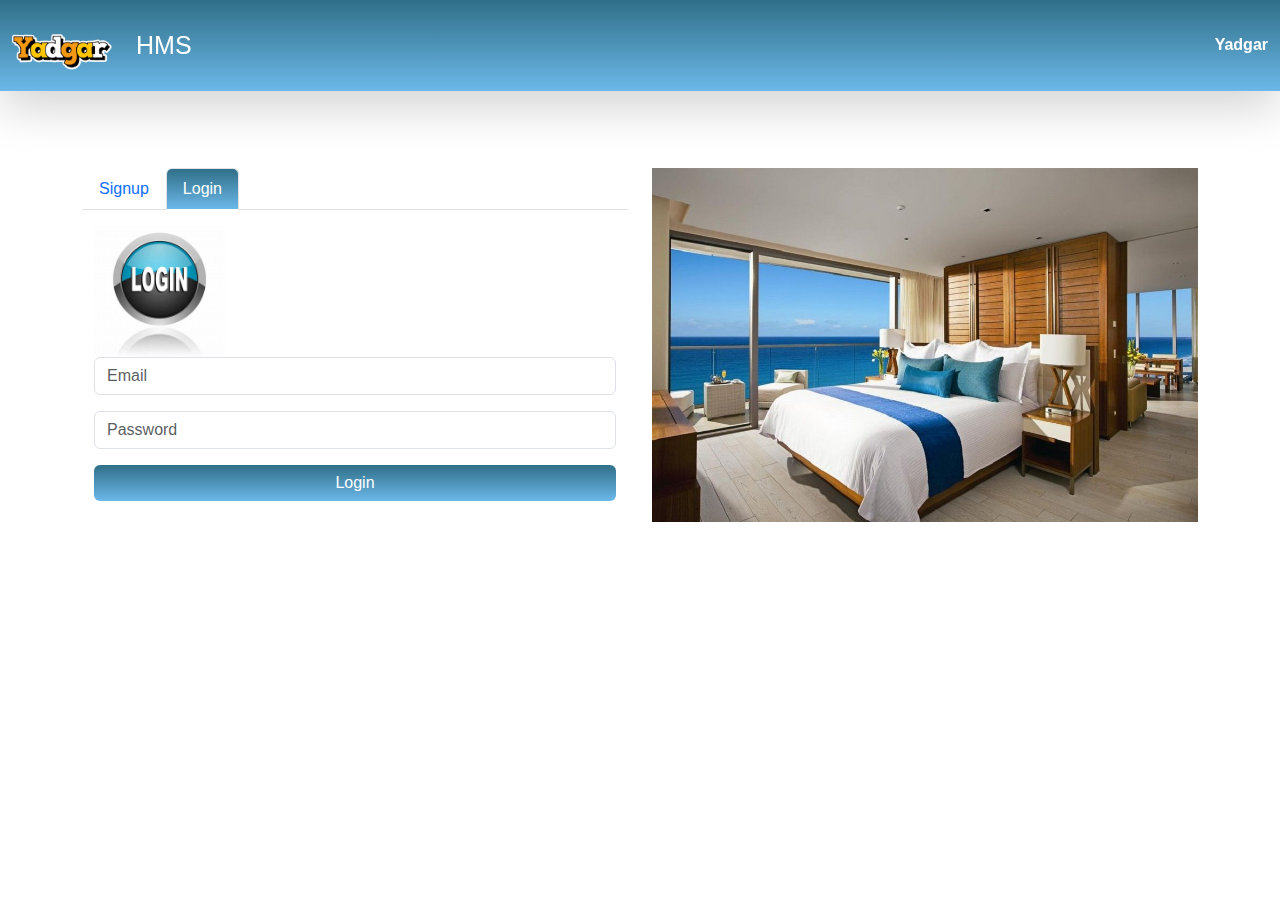
<file: index.html>
<!DOCTYPE html>
<html lang="en">
<head>
    <meta charset="UTF-8">
  
    <meta name="viewport" content="width=device-width, initial-scale=1.0">
      <!-- scss links -->
    <link rel="stylesheet" href="https://cdnjs.cloudflare.com/ajax/libs/font-awesome/6.6.0/css/all.min.css" />
    <link rel="stylesheet" href="./css/index.css">
    <link rel="stylesheet" href="./css/bootstrap.min.css">
    <link rel="stylesheet" href="./css/animate.min.css">

    <!-- js links -->
    <script src="./js/bootstrap.bundle.min.js"></script>
    <script src="./js/sweetalert.min.js"></script>
    <title>Home Page</title>
</head>
<body>
   
    <nav class="navbar navbar-expand-md bg-light shadow-lg fixed-top navbar-light">
        <div class="container-fluid">
            <img src="./img/yadgar.png" width="100">
            <a href="#" class="navbar-brand mx-4">
                HMS
            </a>
            <button class="navbar-toggler" data-bs-toggle="collapse" data-bs-target="#myMenu">
                <span class="navbar-toggler-icon"></span>
            </button>
            <div class="navbar-collapse collapse" id="myMenu">
                <ul class="navbar-nav w-100 justify-content-end">
                    <li class="nav-item fw-bolder text-white">
                        Yadgar
                    </li>
                    
                </ul>
            </div>
        </div>

    </nav>
    <br><br><br>
    <div class="container mt-5">
        <div class="row">
            <div class="col-md-6 mt-5">
                <!-- nav tabs -->
                <ul class="nav nav-tabs">
                    <li class="nav-item">
                        <a href="#signup" class="nav-link "data-bs-toggle="tab" data-bs-target="#signup">
                            Signup
                        </a>
                    </li>
                    <li class="nav-item">
                        <a href="#login" class="nav-link active" data-bs-toggle="tab" data-bs-target="#login">
                            Login
                        </a>
                    </li>
                </ul>

                <!-- nav panes -->
                 <div class="tab-content">
                    <div class="tab-pane  container  mt-3" id="signup">
                        <img src="./img/signup.jpeg" class="w-25">
                        <form class="reg-form">
                            <input name="fullname" type="text" placeholder="Full Name" class="mb-3 form-control">
                            <input name="hotelname" type="text" placeholder="Hotel Name" class="mb-3 form-control">
                            <input name="totalroom" type="number" placeholder="No of Hotels Room" class="mb-3 form-control">
                            <input name="mobile" type="number" placeholder="Mobile" class="mb-3 form-control">
                            <input name="email" type="email" placeholder="Email" class="mb-3 form-control">
                            <input name="password" type="password" placeholder="Password" class="mb-3 form-control">
                            <button class="btn btun btn-primary w-100" type="submit">Register</button>
                        </form>
                    </div>
                    <div class="tab-pane container active mt-3" id="login">
                        <img src="./img/login.jpeg" class="w-25">
                        <form class="login-form">
                            <input type="email" placeholder="Email" class="mb-3 form-control">
                            <input type="password" placeholder="Password" class="mb-3 form-control">
                            <button class="btn btun btn-primary w-100" type="submit">Login</button>
                        </form>
                    </div>
                </div>
            </div>
            <div class="d-flex col-md-6 mt-5 justify-content-center align-item-center">
                <img src="./img/hotel.jpg" class="w-100">
            </div>
           
           
        </div>
    </div>

    <script src="./js/index.js"></script>
</body>
</html>
</file>
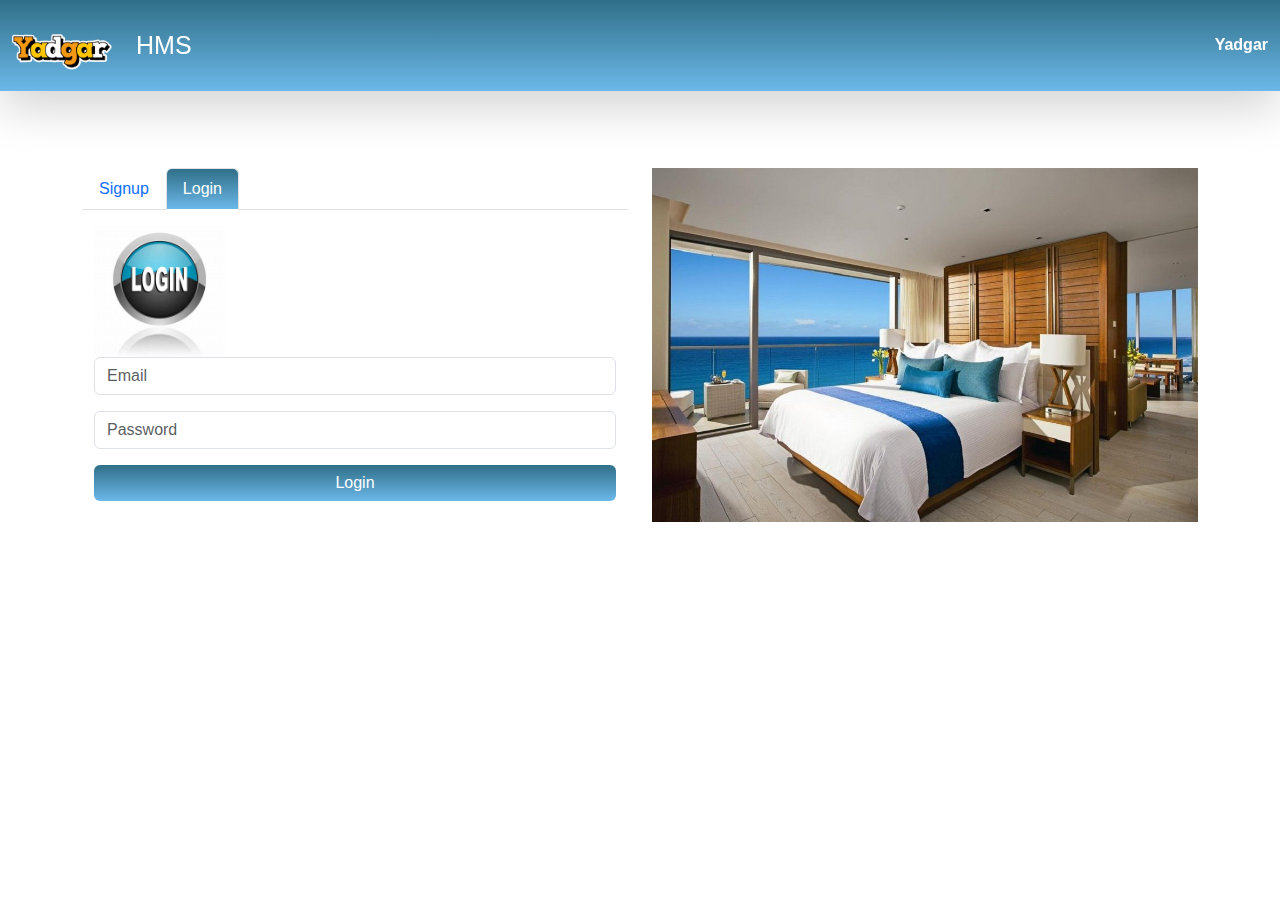
<file: profile/profile.html>
<!DOCTYPE html>
<html lang="en">
  <head>
    <meta charset="UTF-8" />
    <meta name="viewport" content="width=device-width, initial-scale=1.0" />
    <!-- css links -->
    <link rel="stylesheet" href="https://cdnjs.cloudflare.com/ajax/libs/font-awesome/6.6.0/css/all.min.css" />
    <link rel="stylesheet" href="../css/animate.min.css" />
    <link rel="stylesheet" href="../css/bootstrap.min.css" />
    <link rel="stylesheet" href="./css/profile.css" />

    <!-- js links -->

    <script src="../js/bootstrap.bundle.min.js"></script>
    <script src="../js/sweetalert.min.js"></script>

    <title>Profile</title>
    <style>
      @media print{
        .no-print{
          display:none;
        }
      }
    </style>
  </head>
  <body>
    <nav
      class="navbar no-print navbar-expand-md bg-light shadow-lg fixed-top navbar-light"
    >
      <div class="container-fluid">
        <img src="../img/yadgar.png" width="100" />
        <a href="#" class="navbar-brand mx-4 fw-bolder"> HMS </a>
        <button
          class="navbar-toggler"
          data-bs-toggle="collapse"
          data-bs-target="#myMenu"
        >
          <span class="navbar-toggler-icon"></span>
        </button>
        <div class="navbar-collapse collapse" id="myMenu">
          <ul class="navbar-nav w-100 justify-content-end">
            <div class="input-group w-50 mx-3">
              <input
                type="search"
                class="form-control search-input"
                placeholder="Search by Name, Email"
              />
              <span class="input-group-text text-success fw-bold">Search</span>
            </div>
            <button class="btn  logout-btn px-4 text-white fw-bold">
              <img class="rounded-circle" src="../img/logout.png" width="35" />
            </button>
          </ul>
        </div>
      </div>
    </nav>

    <div class="container-fluid mt-5">
      <div class="row">
        <div class="col-md-12 mt-5">
          <!-- nav pan -->
          <ul class="nav no-print nav-tabs">
            <li class="nav-item">
              <a
                href="#booking "
                class="nav-link  active tab-btn"
                data-bs-toggle="tab"
                data-bs-target="#booking"
              >
                Booking
              </a>
            </li>
            <li class="nav-item">
              <a
                href="#inHouse"
                class="nav-link  tab-btn"
                data-bs-toggle="tab"
                data-bs-target="#inHouse"
              >
                In House
              </a>
            </li>
            <li class="nav-item">
                <a
                  href="#archive "
                  class="nav-link  tab-btn"
                  data-bs-toggle="tab"
                  data-bs-target="#archive"
                >
                  Archieve
                </a>
              </li>
              <li class="nav-item">
                <a
                  href="#cahair"
                  class="nav-link  cashair-tab "
                  data-bs-toggle="tab"
                  data-bs-target="#cashair"
                >
                 Cashair
                </a>
              </li>
          </ul>

          <!-- tab pan -->
          <div class="tab-content">
            <div class="tab-pane active container-fluid search-pane  mt-3" id="booking">
             <div class="row mt-5 mb-3 no-print">
                <div class="col-md-4 text-center">
                    <button data-bs-toggle="modal" data-bs-target="#regModal" class="btn   action-btn px-4 text-white fw-bold b-register-btn">Register</button></div>
                <div class="col-md-4 text-center"><button class="btn print-btn action-btn px-5 text-white fw-bold">Print</button></div>
                <div class="col-md-4 text-center"><button class="btn total-btn action-btn text-white fw-bold">Total Booking</button></div>
             </div>
            <div class="table-responsive">
                <h2>All booking data</h2>
                <table class="table  table-striped text-center">
                    <thead>
                        <tr class="table table-warning">
                            <th class="text-wrap no-print">Sr</th>
                            <th class="text-nowrap">Location</th>
                            <th class="text-nowrap">Room No</th>
                            <th class="text-nowrap">Full Name</th>
                            <th class="text-nowrap">Check In</th>
                            <th class="text-nowrap">Check Out</th>
                            <th class="text-nowrap">Total Person</th>
                            <th class="text-nowrap">Price</th>
                            <th class="text-nowrap">Mobile</th>
                            <th class="text-nowrap">Notice</th>
                            <th class="no-print">Created At</th>
                            <th class="no-print">Action</th>
                        </tr>
                    </thead>
                    <tbody class="booking-list">
                     
                      </tr>
                    </tbody>
                </table>
            </div>
            
              <div class="row py-5 show-booking-rooms">
                
              </div>
           
            </div>
            <div class="tab-pane container-fluid search-pane  mt-3" id="inHouse">
              <div class="row mt-5 mb-3">
                 <div class="col-md-4 text-center">
                     <button data-bs-toggle="modal" data-bs-target="#inHouse-modal" class="btn no-print  action-btn px-4 text-white fw-bold in-house-reg-btn">Register</button></div>
                 <div class="col-md-4 text-center no-print"><button class="btn print-btn action-btn px-5 text-white fw-bold">Print</button></div>
                 <div class="col-md-4 text-center no-print"><button class="btn total-btn action-btn text-white fw-bold">Total Inhouse</button></div>
              </div>
             <div class="table-responsive">
                 <h2>All In House data</h2>
                 <table class="table  table-striped text-center">
                     <thead>
                         <tr class="table table-warning">
                             <th class="text-nowrap no-print">Sr</th>
                             <th class="text-nowrap">Location</th>
                             <th class="text-nowrap">Room No</th>
                             <th class="text-nowrap">Full Name</th>
                             <th class="text-nowrap">Check In</th>
                             <th class="text-nowrap">Check Out</th>
                             <th class="text-nowrap">Total Person</th>
                             <th class="text-nowrap">Price</th>
                             <th class="text-nowrap">Mobile</th>
                             <th class="text-nowrap">Notice</th>
                             <th class="text-nowrap no-print">Created At</th>
                             <th class="text-nowrap no-print">Action</th>
                         </tr>
                     </thead>
                     <tbody class="inHouse-list">
                       <tr>
                           <td>1</td>
                           <td>Philadelphia</td>
                           <td>45</td>
                           <td>Ahmad</td>
                           <td>3/3/2024</td>
                           <td>4/4/2024</td>
                           <td>4</td>
                           <td>$45</td>
                           <td>99999999</td>
                           <td>All includes</td>
                           <td>4/4/2024</td>
                           <td>
                               <button class="btn btn-primary text-white p-0 px-1"><i class="fa fa-edit"></i></button>
                               <button class="btn btn-info text-white p-0 px-1"><i class="fa fa-check"></i></button>
                               <button class="btn btn-danger text-white p-0 px-1"><i class="fa fa-trash"></i></button>
                           </td>
                       </tr>
                     </tbody>
                 </table>
             </div>
             <div class="row py-5 show-inhouse-rooms">
              <div class="card col-md-2 px-0 text-center">
                <div class="card-header  bg-dark text-white fw-bold">
                  15
                </div>
                
              </div>
            </div>
            </div>
            <div class="tab-pane container-fluid search-pane   mt-3" id="archive">
              <div class="row mt-5 mb-3 justify-content-start">
                 <div class="col-md-6 text-left">
                  <button class="btn no-print btn-sm print-btn action-btn px-5 text-white fw-bold">Print</button>
                  <button class="btn no-print total-btn btn-sm action-btn text-white fw-bold">Total Archieve</button>
                </div>
              </div>
            <div>
                 <h2>All Archieve Data</h2>
                 <table class="table table-light text-center">
                     <thead>
                         <tr class="table table-warning">
                             <th class="text-nowrap no-print">Sr</th>
                             <th class="text-nowrap">Location</th>
                             <th class="text-nowrap">Room No</th>
                             <th class="text-nowrap">Full Name</th>
                             <th class="text-nowrap">Check In</th>
                             <th class="text-nowrap">Check Out</th>
                             <th class="text-nowrap">Total Person</th>
                             <th class="text-nowrap">Price</th>
                             <th class="text-nowrap">Mobile</th>
                             <th class="text-nowrap">Notice</th>
                             <th class="text-nowrap no-print">Created At</th>
                             <th class="text-nowrap no-print">Action</th>
                         </tr>
                     </thead>
                     <tbody class="archive-list">
                     
                     
                     </tbody>
                 </table>
             </div>
            </div>
            <div class="tab-pane container-fluid cashier-tab-pan  mt-3" id="cashair">
              <div>
                 <h2>All Archieve Data</h2>
                 <table class="table table-light text-center">
                     <thead>
                         <tr class="table table-warning">
                            <th class="text-nowrap">Sr</th>
                            <th class="text-nowrap ">Room No</th>
                            <th class="text-nowrap ">Cashair</th>
                            <th class="text-nowrap ">Date/Time</th>
                            <th class="text-nowrap ">Amount</th>
                             
                         </tr>
                     </thead>
                     <tbody class="cashair-list">
                      </tbody>
                 </table>
                 <div class="d-flex justify-content-between mt-5 align-times-center">
                  <h3 >Total</h3>
                  <h3 style="margin-right: 80px" class="total"></h3>
                 </div>
                 <div class="row mt-5 mb-3 justify-content-between">
                  <div class="col-md-3 text-center"><button data-bs-toggle="modal" data-bs-target="#cashair-modal" class="btn no-print  cash-btn action-btn px-5 text-white fw-bold" >Add Cash</button></div>
                  <div class="col-md-3 text-center"><button class="btn  no-print close-cashier-btn action-btn text-white fw-bold">Close Cashair</button></div>
                  <div class="col-md-3 text-center"><button class="btn  no-print  action-btn text-white fw-bold" data-bs-toggle="modal" data-bs-target="#cashier-archive-modal" onclick=" showCashArchFunc()">Archieve Cashair</button></div>
                  <div class="col-md-3 text-center"><button class="btn  no-print print-btn action-btn text-white fw-bold px-5">Print</button></div>
               </div>
             </div>
            </div>
          </div>
        </div>
       
      </div>
    </div>

    <!-- start modal codings-->
    <div class="modal modal-lg animate__animated animate__zoomIn " id="regModal">
        <div class="modal-dialog modal-dialog-centered">
            <div class="modal-content">
                <div class="modal-header  text-bold ">
                    <h5>Registration form</h5>
                    <button type="button" class="btn-close" data-bs-dismiss="modal"></button>
                </div>
                <div class="modal-body p-4">
                    <form class="booking-form">
                        <div class="row md-3">
                          
                        <div class="col-md-6">
                              <label >Full Name</label>
                              <input name="fullName" type="text" class="form-control mb-3" placeholder="Full Name">
                        </div>
                            
                        <div class="col-md-6">
                              <label >Location</label>
                              <input name="location" type="text" class="form-control mb-3" placeholder="Location"></div>
                        </div>
                        <div class="row md-3">
                            <div class="col-md-6">
                              <label >Room No</label>
                              <input name="roomNo" type="text" class="form-control mb-3" placeholder="Room No"></div>
                            <div class="col-md-6">
                              <label >Total people</label>
                              <input name="totalPeople" type="text" class="form-control mb-3" placeholder="Total People"></div>
                        </div>
                        <div class="row md-3">
                            
                            <div class="col-md-6">
                                <label >Chek In</label>
                                <input name="checkIn" type="date" class="form-control mb-3" ></div>
                           
                            <div class="col-md-6">
                                <label >Chek Out</label>
                                <input name="checkOut" type="date" class="form-control mb-3" ></div>
                        </div>
                        <div class="row md-3">
                            <div class="col-md-6">
                              <label >Price</label>
                              <input name="price" type="number" class="form-control mb-3" placeholder="Price"></div>
                            <div class="col-md-6">
                              <label >Mobile</label>
                              <input name="mobile" type="number" class="form-control mb-3" placeholder="Mobile"></div>
                        </div>
                        <div class="row md-3">
                          <label >Notice</label>
                            <textarea name="notice" class="form-control" placeholder="Notice"></textarea>
                        </div>
                        <div class="row ">
                            <button class="action-btn text-white fw-bolder my-2  m-0 p-2 " style="border-radius:5px; border: none;" type="submit">Register</button>
                            <button class="btn btn-danger text-white fw-bolder my-2  m-0 p-2 d-none" style="border-radius:5px; border: none;" type="button">Update</button>
                        </div>
                    </form>

                </div>
            </div>
        </div>
    </div>
    <!-- inhouse modal -->
    <div class="modal modal-lg animate__animated animate__zoomIn " id="inHouse-modal">
      <div class="modal-dialog modal-dialog-centered">
          <div class="modal-content">
              <div class="modal-header  text-bold  ">
                  <h5>Inhouse form</h5>
                  <button type="button" class="btn-close" data-bs-dismiss="modal"></button>
              </div>
              <div class="modal-body p-4">
                  <form class="inhouse-form">
                      <div class="row md-3">
                        
                      <div class="col-md-6">
                            <label >Full Name</label>
                            <input name="fullName" type="text" class="form-control mb-3" placeholder="Full Name">
                      </div>
                          
                      <div class="col-md-6">
                            <label >Location</label>
                            <input name="location" type="text" class="form-control mb-3" placeholder="Location"></div>
                      </div>
                      <div class="row md-3">
                          <div class="col-md-6">
                            <label >Room No</label>
                            <input name="roomNo" type="text" class="form-control mb-3" placeholder="Room No"></div>
                          <div class="col-md-6">
                            <label >Total people</label>
                            <input name="totalPeople" type="text" class="form-control mb-3" placeholder="Total People"></div>
                      </div>
                      <div class="row md-3">
                          
                          <div class="col-md-6">
                              <label >Chek In</label>
                              <input name="checkIn" type="date" class="form-control mb-3" ></div>
                         
                          <div class="col-md-6">
                              <label >Chek Out</label>
                              <input name="checkOut" type="date" class="form-control mb-3" ></div>
                      </div>
                      <div class="row md-3">
                          <div class="col-md-6">
                            <label >Price</label>
                            <input name="price" type="number" class="form-control mb-3" placeholder="Price"></div>
                          <div class="col-md-6">
                            <label >Mobile</label>
                            <input name="mobile" type="number" class="form-control mb-3" placeholder="Mobile"></div>
                      </div>
                      <div class="row md-3">
                        <label >Notice</label>
                          <textarea name="notice" class="form-control" placeholder="Notice"></textarea>
                      </div>
                      <div class="row ">
                          <button class="action-btn text-white fw-bolder my-2  m-0 p-2 " style="border-radius:5px; border: none;" type="submit">Register</button>
                          <button class="btn btn-danger text-white fw-bolder my-2  m-0 p-2 d-none" style="border-radius:5px; border: none;" type="button">Update</button>
                      </div>
                  </form>

              </div>
          </div>
      </div>
  </div>
 <!-- cashair modal -->
 <div class="modal modal-lg animate__animated animate__zoomIn " id="cashair-modal">
  <div class="modal-dialog modal-dialog-centered">
      <div class="modal-content">
          <div class="modal-header  text-bold  ">
              <h5>Cashair form</h5>
              <button type="button" class="btn-close" data-bs-dismiss="modal"></button>
          </div>
          <div class="modal-body p-4">
              <form class="cashier-form">
                                        
                  
                  <div class="row md-3">
                      <div class="col-md-6">
                        <label >Room No</label>
                        <input name="roomNo" type="number" class="form-control mb-3" placeholder="Room No"></div>
                      <div class="col-md-6">
                        <label >Amount</label>
                        <input name="amount" type="number" class="form-control mb-3" placeholder="Amount"></div>
                  </div>
                  <div class="row md-3">
                      <div class="col-md-12">
                          <label >Cashair</label>
                          <input  name="cashair" type="text" readonly value="alok" class=" form-control mb-3" >
                        </div>
                  </div>
                 <div class="row ">
                      <button class="btn btn-sm action-btn text-white fw-bolder my-2  m-0 p-2 " style="border-radius:5px; border: none;" type="submit">Register</button>
                      <button class="btn btn-danger text-white fw-bolder my-2  m-0 p-2 d-none" style="border-radius:5px; border: none;" type="button">Update</button>
                  </div>
              </form>

          </div>
      </div>
  </div>
</div>
<!-- cash modal -->
<div class="modal modal-lg animate__animated animate__zoomIn " id="cashier-archive-modal">
  <div class="modal-dialog modal-dialog-centered">
      <div class="modal-content">
          <div class="modal-header  text-bold  ">
              <h5>Cashair Archieve form</h5>
              <i class="fa fa-print action-btn p-2 mx-4 arch-print-btn" style="border-radius: 5px;"></i>
              <button type="button" class="btn-close" data-bs-dismiss="modal"></button>
          </div>
          <div class="modal-body p-4 modal-lg">
            <div class="table-responsive ">
              <table class="table table-light text-center">
                  <thead>
                      <tr class="table table-warning">
                          <th class="text-nowrap">Sr</th>
                          <th class="text-nowrap">Cashier</th>
                          <th class="text-nowrap">Date/Time</th>
                          <th class="text-nowrap">Amount</th>
                          
                      </tr>
                  </thead>
                  <tbody class="cashier-arch-list">
                  </tbody>
              </table>
              <div class="d-flex justify-content-between mt-3 align-times-center">
               <h3 >Total</h3>
               <h3 style="margin-right: 80px" class="arch-total"></h3>
              </div>
              

          </div>
      </div>
  </div>
</div>

    <!-- end modal coding -->



    <!-- js link -->
    <script src="./js/profile.js"></script>
  </body>
</html>
</file>
<file: css/index.css>
*{
    padding:0;
    margin:0;
    box-sizing: border-box;
    font-family: sans-serif;
}
.navbar{
    background-image: linear-gradient(#306f88,#6bb8e9);
}

.navbar-brand{
    font-size: 25px!important;
    color:white !important;
}
.nav-item{
    font-size: 22 !important;
}
.btun{
    background-image: linear-gradient(#306f88,#6bb8e9);
    border: none !important;
    box-shadow: none !important;
}

.nav-tabs .nav-link.active{
    background-image: linear-gradient(#306f88,#6bb8e9);
    color: white !important;
}
</file>
<file: profile/css/profile.css>
*{
    padding: 0;
    margin: 0;
    box-sizing: border-box;
}
.navbar{
    /* background-image: linear-gradient(#306f88,#6bb8e9); */
    background-image: linear-gradient(#7a4946,#c96d21);
}

.navbar-brand{
    font-size: 25px!important;
    color:white !important;
}
.nav-item{
    font-size: 22 !important;
}
.btun{
    background-image: linear-gradient(#7a4946,#c96d21);
    border: none !important;
    box-shadow: none !important;
}
.nav-tabs .nav-link.active{
    background-image: linear-gradient(#7a4946,#c96d21);
    color: white !important;
}

.action-btn{
    background-image: linear-gradient(#7a4946,#c96d21);
    border: none !important;
    box-shadow: none !important;
    font-size: 22px !important;
    
}
</file>
